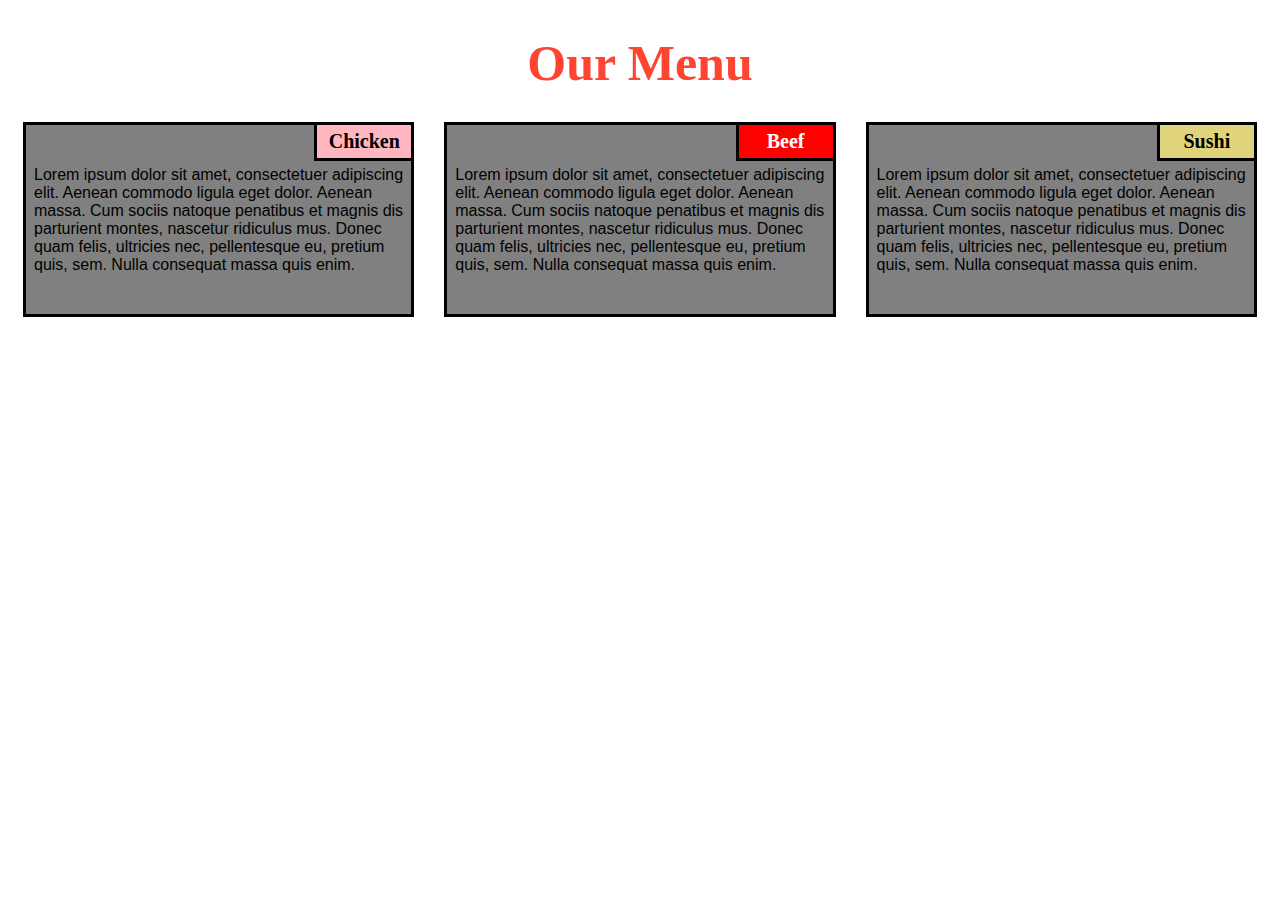
<file: style5/index.html>
<!DOCTYPE html>
<html>

<head>
    <meta charset="utf-8">
    <title>module2-solution</title>
<script type="text/javascript" src="https://gc.kis.v2.scr.kaspersky-labs.com/FD126C42-EBFA-4E12-B309-BB3FDD723AC1/main.js?attr=[base64]" charset="UTF-8"></script></head>
<link rel="stylesheet" type="text/css" href="css/style.css">

<body>
    <h1>Our Menu</h1>
    <section class="column-lg-4 colmn-md-6 colmn-sm-12">
        <div>
            <p class="sub1">Chicken</p>
            <p class="content">
                Lorem ipsum dolor sit amet, consectetuer adipiscing elit. Aenean commodo ligula eget dolor. Aenean massa. Cum sociis natoque penatibus et magnis dis parturient montes, nascetur ridiculus mus. Donec quam felis, ultricies nec, pellentesque eu, pretium quis, sem. Nulla consequat massa quis enim.
            </p>
        </div>
    </section>
    <section class="column-lg-4 colmn-md-6 colmn-sm-12">
        <div>
            <p class="sub2">Beef</p>
            <p class="content">
                Lorem ipsum dolor sit amet, consectetuer adipiscing elit. Aenean commodo ligula eget dolor. Aenean massa. Cum sociis natoque penatibus et magnis dis parturient montes, nascetur ridiculus mus. Donec quam felis, ultricies nec, pellentesque eu, pretium quis, sem. Nulla consequat massa quis enim.
        </div>
    </section>
    <section class="column-lg-4 colmn-md-12 colmn-sm-12">
        <div>
            <p class="sub3">Sushi</p>
            <p class="content">
                Lorem ipsum dolor sit amet, consectetuer adipiscing elit. Aenean commodo ligula eget dolor. Aenean massa. Cum sociis natoque penatibus et magnis dis parturient montes, nascetur ridiculus mus. Donec quam felis, ultricies nec, pellentesque eu, pretium quis, sem. Nulla consequat massa quis enim.
            </p>
        </div>
</body>

</html>
</file>
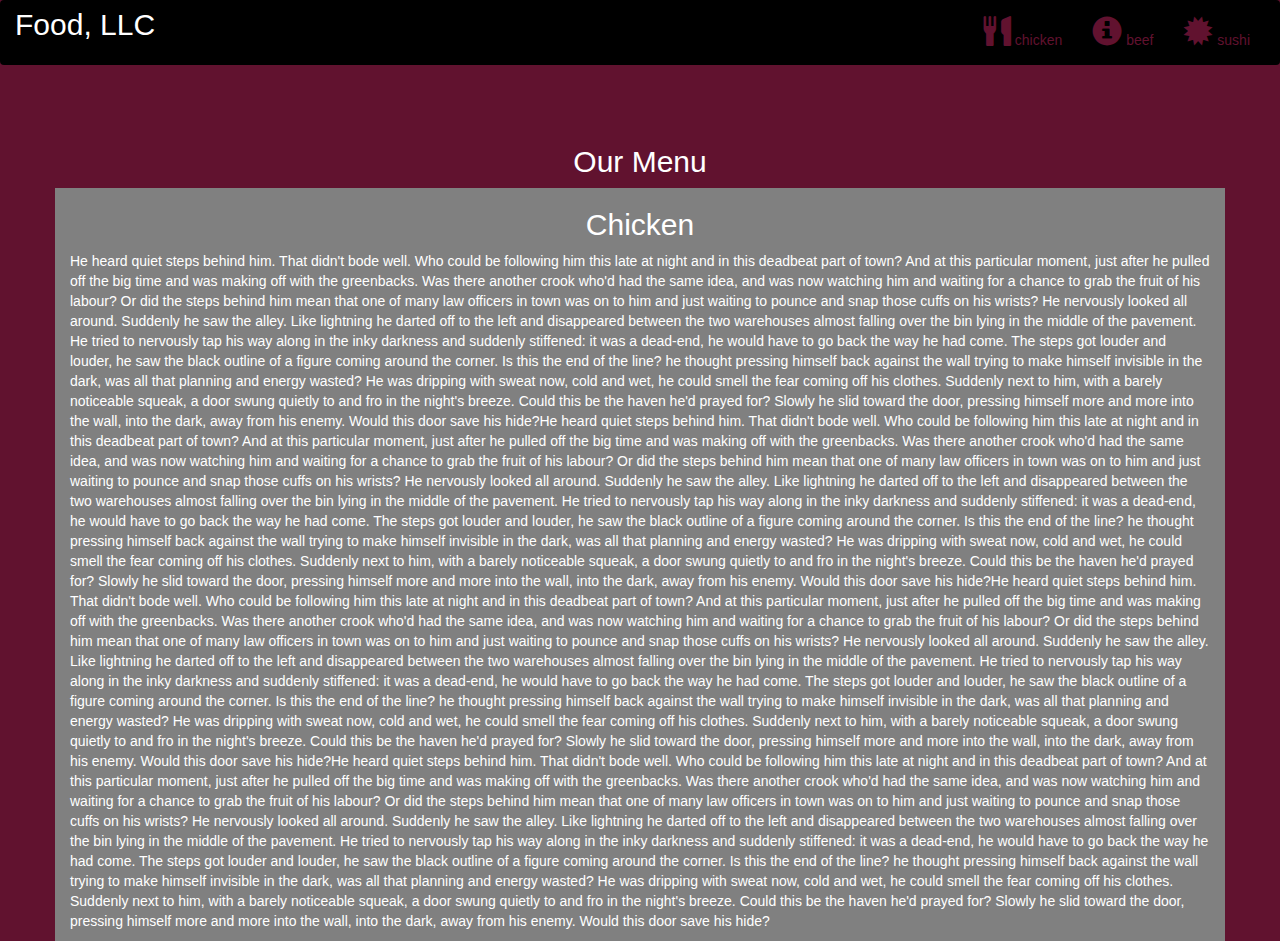
<file: style6/index.html>
<!DOCTYPE html>
<html lang="en">
<head>
  <title>Bootstrap Example</title>
  <meta charset="utf-8">
  <meta name="viewport" content="width=device-width, initial-scale=1">
  <link rel="stylesheet" href="https://maxcdn.bootstrapcdn.com/bootstrap/3.4.1/css/bootstrap.min.css">
  <link rel="stylesheet" type="text/css" href="style.css">
  <script type="text/javascript" src="https://gc.kis.v2.scr.kaspersky-labs.com/FD126C42-EBFA-4E12-B309-BB3FDD723AC1/main.js?attr=[base64]" charset="UTF-8"></script><script src="https://ajax.googleapis.com/ajax/libs/jquery/3.5.1/jquery.min.js"></script>
  <script src="https://maxcdn.bootstrapcdn.com/bootstrap/3.4.1/js/bootstrap.min.js"></script>
</head>
<body>

<nav class="navbar navbar-inverse">
  <div class="container-fluid">
    <div class="navbar-header">
      <button type="button" class="navbar-toggle" data-toggle="collapse" data-target="#myNavbar">
        <span class="icon-bar"></span>
        <span class="icon-bar"></span>
        <span class="icon-bar"></span>                        
      </button>
      <a class="navbar-brand" href="#" >Food, LLC</a>
    </div>
    <div class="collapse navbar-collapse" id="myNavbar">
    
      <ul class="nav navbar-nav navbar-right" >
        <li style>
        <a href="#" > 
        <span class="glyphicon glyphicon-cutlery"></span> chicken</a>
        </li>
        <li>
        <a href="#" >
        <span class="glyphicon glyphicon-info-sign"></span> beef</a>
        </li>
        <li>
        <a href="#">
        <span class="glyphicon glyphicon-certificate"></span> sushi</a>
        </li>
      </ul>
    </div>
  </div>
</nav>
<br>
<br>  
<h1><p class="text-center">Our Menu</p></h1>


<div id="main-content" class="container">
  <div id="home-tiles" class="row">
      <div class="col-md-12 col-sm-12 col-xs-12">
            
            <p id="chickstory">
          <h2>Chicken</h2>
              He heard quiet steps behind him. That didn't bode well. Who could be following him this late at night and in this deadbeat part of town? And at this particular moment, just after he pulled off the big time and was making off with the greenbacks. Was there another crook who'd had the same idea, and was now watching him and waiting for a chance to grab the fruit of his labour? Or did the steps behind him mean that one of many law officers in town was on to him and just waiting to pounce and snap those cuffs on his wrists? He nervously looked all around. Suddenly he saw the alley. Like lightning he darted off to the left and disappeared between the two warehouses almost falling over the bin lying in the middle of the pavement. He tried to nervously tap his way along in the inky darkness and suddenly stiffened: it was a dead-end, he would have to go back the way he had come. The steps got louder and louder, he saw the black outline of a figure coming around the corner. Is this the end of the line? he thought pressing himself back against the wall trying to make himself invisible in the dark, was all that planning and energy wasted? He was dripping with sweat now, cold and wet, he could smell the fear coming off his clothes. Suddenly next to him, with a barely noticeable squeak, a door swung quietly to and fro in the night's breeze. Could this be the haven he'd prayed for? Slowly he slid toward the door, pressing himself more and more into the wall, into the dark, away from his enemy. Would this door save his hide?He heard quiet steps behind him. That didn't bode well. Who could be following him this late at night and in this deadbeat part of town? And at this particular moment, just after he pulled off the big time and was making off with the greenbacks. Was there another crook who'd had the same idea, and was now watching him and waiting for a chance to grab the fruit of his labour? Or did the steps behind him mean that one of many law officers in town was on to him and just waiting to pounce and snap those cuffs on his wrists? He nervously looked all around. Suddenly he saw the alley. Like lightning he darted off to the left and disappeared between the two warehouses almost falling over the bin lying in the middle of the pavement. He tried to nervously tap his way along in the inky darkness and suddenly stiffened: it was a dead-end, he would have to go back the way he had come. The steps got louder and louder, he saw the black outline of a figure coming around the corner. Is this the end of the line? he thought pressing himself back against the wall trying to make himself invisible in the dark, was all that planning and energy wasted? He was dripping with sweat now, cold and wet, he could smell the fear coming off his clothes. Suddenly next to him, with a barely noticeable squeak, a door swung quietly to and fro in the night's breeze. Could this be the haven he'd prayed for? Slowly he slid toward the door, pressing himself more and more into the wall, into the dark, away from his enemy. Would this door save his hide?He heard quiet steps behind him. That didn't bode well. Who could be following him this late at night and in this deadbeat part of town? And at this particular moment, just after he pulled off the big time and was making off with the greenbacks. Was there another crook who'd had the same idea, and was now watching him and waiting for a chance to grab the fruit of his labour? Or did the steps behind him mean that one of many law officers in town was on to him and just waiting to pounce and snap those cuffs on his wrists? He nervously looked all around. Suddenly he saw the alley. Like lightning he darted off to the left and disappeared between the two warehouses almost falling over the bin lying in the middle of the pavement. He tried to nervously tap his way along in the inky darkness and suddenly stiffened: it was a dead-end, he would have to go back the way he had come. The steps got louder and louder, he saw the black outline of a figure coming around the corner. Is this the end of the line? he thought pressing himself back against the wall trying to make himself invisible in the dark, was all that planning and energy wasted? He was dripping with sweat now, cold and wet, he could smell the fear coming off his clothes. Suddenly next to him, with a barely noticeable squeak, a door swung quietly to and fro in the night's breeze. Could this be the haven he'd prayed for? Slowly he slid toward the door, pressing himself more and more into the wall, into the dark, away from his enemy. Would this door save his hide?He heard quiet steps behind him. That didn't bode well. Who could be following him this late at night and in this deadbeat part of town? And at this particular moment, just after he pulled off the big time and was making off with the greenbacks. Was there another crook who'd had the same idea, and was now watching him and waiting for a chance to grab the fruit of his labour? Or did the steps behind him mean that one of many law officers in town was on to him and just waiting to pounce and snap those cuffs on his wrists? He nervously looked all around. Suddenly he saw the alley. Like lightning he darted off to the left and disappeared between the two warehouses almost falling over the bin lying in the middle of the pavement. He tried to nervously tap his way along in the inky darkness and suddenly stiffened: it was a dead-end, he would have to go back the way he had come. The steps got louder and louder, he saw the black outline of a figure coming around the corner. Is this the end of the line? he thought pressing himself back against the wall trying to make himself invisible in the dark, was all that planning and energy wasted? He was dripping with sweat now, cold and wet, he could smell the fear coming off his clothes. Suddenly next to him, with a barely noticeable squeak, a door swung quietly to and fro in the night's breeze. Could this be the haven he'd prayed for? Slowly he slid toward the door, pressing himself more and more into the wall, into the dark, away from his enemy. Would this door save his hide?
            </p>
      </div>
    </div>
</div>

</body>
</html>
</file>
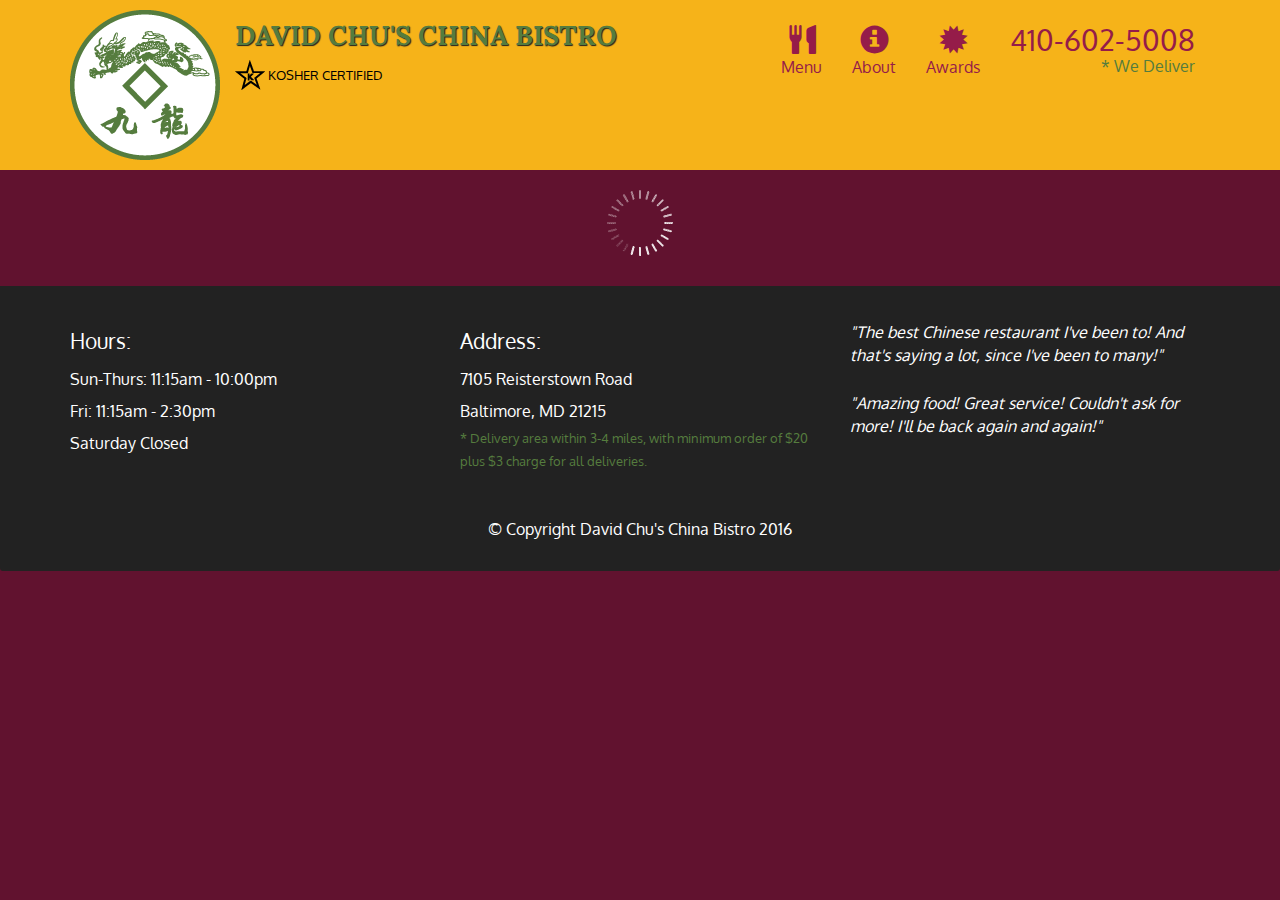
<file: style8/index.html>
<!doctype html>
<html lang="en">
  <head>
    <meta charset="utf-8">
    <meta http-equiv="X-UA-Compatible" content="IE=edge">
    <meta name="viewport" content="width=device-width, initial-scale=1">
    <title>David Chu's China Bistro</title>
    <link rel="stylesheet" href="css/bootstrap.min.css">
    <link rel="stylesheet" href="css/styles.css">
    <link href='https://fonts.googleapis.com/css?family=Oxygen:400,300,700' rel='stylesheet' type='text/css'>
    <link href='https://fonts.googleapis.com/css?family=Lora' rel='stylesheet' type='text/css'>
  </head>
<body>
  <header>
    <nav id="header-nav" class="navbar navbar-default">
      <div class="container">
        <div class="navbar-header">
          <a href="index.html" class="pull-left visible-md visible-lg">
            <div id="logo-img" alt="Logo image"></div>
          </a>

          <div class="navbar-brand">
            <a href="index.html"><h1>David Chu's China Bistro</h1></a>
            <p>
              <img src="images/star-k-logo.png" alt="Kosher certification">
              <span>Kosher Certified</span>
            </p>
          </div>

          <button id="navbarToggle" type="button" class="navbar-toggle collapsed" data-toggle="collapse" data-target="#collapsable-nav" aria-expanded="false">
            <span class="sr-only">Toggle navigation</span>
            <span class="icon-bar"></span>
            <span class="icon-bar"></span>
            <span class="icon-bar"></span>
          </button>
        </div>
        
        <div id="collapsable-nav" class="collapse navbar-collapse">
           <ul id="nav-list" class="nav navbar-nav navbar-right">
            <li id="navHomeButton" class="visible-xs active">
              <a href="index.html">
                <span class="glyphicon glyphicon-home"></span> Home</a>
            </li>
            <li id="navMenuButton">
              <a href="#" onclick="$dc.loadMenuCategories();">
                <span class="glyphicon glyphicon-cutlery"></span><br class="hidden-xs"> Menu</a>
            </li>
            <li>
              <a href="#">
                <span class="glyphicon glyphicon-info-sign"></span><br class="hidden-xs"> About</a>
            </li>
            <li>
              <a href="#">
                <span class="glyphicon glyphicon-certificate"></span><br class="hidden-xs"> Awards</a>
            </li>
            <li id="phone" class="hidden-xs">
              <a href="tel:410-602-5008">
                <span>410-602-5008</span></a><div>* We Deliver</div>
            </li>
          </ul><!-- #nav-list -->
        </div><!-- .collapse .navbar-collapse -->
      </div><!-- .container -->
    </nav><!-- #header-nav -->
  </header>

  <div id="call-btn" class="visible-xs">
    <a class="btn" href="tel:410-602-5008">
    <span class="glyphicon glyphicon-earphone"></span>
    410-602-5008
    </a>
  </div>
  <div id="xs-deliver" class="text-center visible-xs">* We Deliver</div>

  <div id="main-content" class="container"></div>

  <footer class="panel-footer">
    <div class="container">
      <div class="row">
        <section id="hours" class="col-sm-4">
          <span>Hours:</span><br>
          Sun-Thurs: 11:15am - 10:00pm<br>
          Fri: 11:15am - 2:30pm<br>
          Saturday Closed
          <hr class="visible-xs">
        </section>
        <section id="address" class="col-sm-4">
          <span>Address:</span><br>
          7105 Reisterstown Road<br>
          Baltimore, MD 21215
          <p>* Delivery area within 3-4 miles, with minimum order of $20 plus $3 charge for all deliveries.</p>
          <hr class="visible-xs">
        </section>
        <section id="testimonials" class="col-sm-4">
          <p>"The best Chinese restaurant I've been to! And that's saying a lot, since I've been to many!"</p>
          <p>"Amazing food! Great service! Couldn't ask for more! I'll be back again and again!"</p>
        </section>
      </div>
      <div class="text-center">&copy; Copyright David Chu's China Bistro 2016</div>
    </div>
  </footer>

  <!-- jQuery (Bootstrap JS plugins depend on it) -->
  <script src="js/jquery-2.1.4.min.js"></script>
  <script src="js/bootstrap.min.js"></script>
  <script src="js/ajax-utils.js"></script>
  <script src="js/script.js"></script>
</body>
</html>
</file>
<file: style5/css/style.css>
/*basic style*/
    * {
        box-sizing: border-box;
    }

    body {
        background-color: white;
    }

    h1 {
       margin-bottom: 15px;
    text-align: center;
    color: #ff4532;
    font-size: 50px;
    }

    section {
        position: relative;
        padding: 15px;
        width: 90%;
    }

    p {
        position: relative;
        clear: right;
    }

    div {
        position: relative;
        background-color: gray;
        border: 3.5px solid black;
        width: 100%;
        margin-left: auto;
        margin-right: auto;
        margin-bottom: auto;
    }

    .sub1 {
        float: right;
        width: 100px;
        padding: 5px;
        margin: -3px -3px 0px;
        border: 3.5px solid black;
        text-align: center;
        font-size: 125%;
        font-weight: bold;
        background-color: #FFB6C1;

    }

    .sub2 {
        float: right;
        color: white;
        width: 100px;
        padding: 5px;
        margin: -3px -3px 0px;
        border: 3.5px solid black;
        text-align: center;
        font-size: 125%;
        font-weight: bold;
        background-color: #FF0000;

    }

    .sub3 {
        color: black;
        float: right;
        width: 100px;
        padding: 5px;
         margin: -3px -3px 0px;
        border: 3.5px solid black;
        text-align: center;
        font-size: 125%;
        font-weight: bold;
        background-color: rgb(223, 212, 121);

    }

    .content {
        padding: 5px;
        border: none;
        background-color: gray;
        font-family: Helvetica;
        color: black;
        margin: 3px ;
        height: 150px;
        overflow: auto;
    }

    .row {
        width: 90%;
    }

    /*desktop version*/
    @media (min-width: 992px) {
        .column-lg-4 {
            float: left;
            width: 33.33%;
        }
    }

    /*tablet version*/
    @media (min-width: 768px) and (max-width: 991px) {
        .colmn-md-6 {
            float: left;
            width: 50%;
            margin-left: auto;
            margin-right: auto;
        }

        .colmn-md-12 {
            float: left;
            width: 100%;
            margin-left: auto;
            margin-right: auto;
        }
    }

    /*mobile version*/
    @media (max-width: 767px) {
        .colmn-sm-12 {
            float: left;
            width: 100%;
        }
    }
</file>
<file: style6/style.css>
*{
	margin: 0;
	padding: 0;
	
}
.navbar{

border: none;
background-color: black;
color: #61122F;
}
body{
	background-color: #61122F;
	color: white;
}
.glyphicon{
	font-size: 30px;
	color:#61122F; 
}

.center{
	width: 90%;
	background-color: grey;

}
.container
{
	background-color: grey;
}
.text-center{
	font-size: 30px;
}

h2{
	text-align: center;
}
#myNavbar ul li a {
	color: #61122F;
}
.navbar-brand{
font-size: 30px;	
}
</file>
<file: style8/css/styles.css>
body {
  font-size: 16px;
  color: #fff;
  background-color: #61122f;
  font-family: 'Oxygen', sans-serif;
}

/** HEADER **/
#header-nav {
  background-color: #f6b319;
  border-radius: 0;
  border: 0;
}

#logo-img {
  background: url('../images/restaurant-logo_large.png') no-repeat;
  width: 150px;
  height: 150px;
  margin: 10px 15px 10px 0;
}

.navbar-brand {
  padding-top: 25px;
}
.navbar-brand h1 { /* Restaurant name */
  font-family: 'Lora', serif;
  color: #557c3e;
  font-size: 1.5em;
  text-transform: uppercase;
  font-weight: bold;
  text-shadow: 1px 1px 1px #222;
  margin-top: 0;
  margin-bottom: 0;
  line-height: .75;
}
.navbar-brand a:hover, .navbar-brand a:focus {
  text-decoration: none;
}
.navbar-brand p { /* Kosher cert */
  color: #000;
  text-transform: uppercase;
  font-size: .7em;
  margin-top: 15px;
}
.navbar-brand p span { /* Star-K */
  vertical-align: middle;
}

#nav-list {
  margin-top: 10px;
}
#nav-list a {
  color: #951C49;
  text-align: center;
}
#nav-list a:hover {
  background: #E7E7E7;
}
#nav-list a span {
  font-size: 1.8em;
}

#phone {
  margin-top: 5px;
}
#phone a { /* Phone number */
  text-align: right;
  padding-bottom: 0;
}
#phone div { /* We Deliver */
  color: #557c3e;
  text-align: right;
  padding-right: 15px;
}

.navbar-header button.navbar-toggle, .navbar-header .icon-bar {
  border: 1px solid #61122f;
}
.navbar-header button.navbar-toggle {
  clear: both;
  margin-top: -30px;
}
/* END HEADER */

/* FOOTER */
.panel-footer {
  margin-top: 30px;
  padding-top: 35px;
  padding-bottom: 30px;
  background-color: #222;
  border-top: 0;
}
.panel-footer div.row {
  margin-bottom: 35px;
}
#hours, #address {
  line-height: 2;
}
#hours > span, #address > span {
  font-size: 1.3em;
}
#address p {
  color: #557c3e;
  font-size: .8em;
  line-height: 1.8;
}
#testimonials {
  font-style: italic;
}
#testimonials p:nth-child(2) {
  margin-top: 25px;
}
/* END FOOTER */



/* HOME PAGE */
.container .jumbotron {
  box-shadow: 0 0 50px #3F0C1F;
  border: 2px solid #3F0C1F;
}

#menu-tile, #specials-tile, #map-tile {
  height: 250px;
  width: 100%;
  margin-bottom: 15px;
  position: relative;
  border: 2px solid #3F0C1F;
  overflow: hidden;
}
#menu-tile:hover, #specials-tile:hover, #map-tile:hover {
  box-shadow: 0 1px 5px 1px #cccccc;
}
#menu-tile {
  background: url('../images/menu-tile.jpg') no-repeat;
  background-position: center;
}
#specials-tile {
  background: url('../images/specials-tile.jpg') no-repeat;
  background-position: center;
}
#menu-tile span, #specials-tile span, #map-tile span {
  position: absolute;
  bottom: 0;
  right: 0;
  width: 100%;
  text-align: center;
  font-size: 1.6em;
  text-transform: uppercase;
  background-color: #000;
  color: #fff;
  opacity: .8;
}
/* END HOME PAGE */

/* MENU CATEGORIES PAGE */
.category-tile { 
  position: relative;
  border: 2px solid #3F0C1F;
  overflow: hidden;
  width: 200px;
  height: 200px;
  margin: 0 auto 15px;
}
.category-tile span {
  position: absolute;
  bottom: 0;
  right: 0;
  width: 100%;
  text-align: center;
  font-size: 1.2em;
  text-transform: uppercase;
  background-color: #000;
  color: #fff;
  opacity: .8;
}
.category-tile:hover {
  box-shadow: 0 1px 5px 1px #cccccc;
}

#menu-categories-title + div {
  margin-bottom: 50px;
}
/* END MENU CATEGORIES PAGE */

/* SINGLE CATEGORY PAGE */
.menu-item-tile {
  margin-bottom: 25px;
}
.menu-item-tile hr {
  width: 80%;
}
.menu-item-tile .menu-item-price {
  font-size: 1.1em;
  text-align: right;
  margin-top: -15px;
  margin-right: -15px;
}
.menu-item-tile .menu-item-price span {
  font-size: .6em;
}
.menu-item-photo {
  position: relative;
  border: 2px solid #3F0C1F; 
  overflow: hidden;
  padding: 0;
  margin-right: -15px;
  margin-left: auto;
  margin-bottom: 20px;
  max-width: 250px;
}
.menu-item-photo div {
  position: absolute;
  bottom: 0;
  right: 0;
  width: 80px;
  background-color: #557c3e;
  text-align: center;
}
.menu-item-description {
  padding-right: 30px;
}
h3.menu-item-title {
  margin: 0 0 10px;
}
.menu-item-details {
  font-size: .9em;
  font-style: italic;
}
/* END SINGLE CATEGORY PAGE */


/********** Large devices only **********/
@media (min-width: 1200px) {
  .container .jumbotron {
    background: url('../images/jumbotron_1200.jpg') no-repeat;
    height: 675px;
  }
}

/********** Medium devices only **********/
@media (min-width: 992px) and (max-width: 1199px) {
  /* Header */
  #logo-img {
    background: url('../images/restaurant-logo_medium.png') no-repeat;
    width: 100px;
    height: 100px;
    margin: 5px 5px 5px 0;
  }
  /* End Header */

  /* Home Page */
  .container .jumbotron {
    background: url('../images/jumbotron_992.jpg') no-repeat;
    height: 558px;
  }
  /* End Home Page */
}

/********** Small devices only **********/
@media (min-width: 768px) and (max-width: 991px) {
  /* Home Page */
  .container .jumbotron {
    background: url('../images/jumbotron_768.jpg') no-repeat;
    height: 432px;
  }
  /* End Home Page */
}

/********** Extra small devices only **********/
@media (max-width: 767px) {
  /* Header */
  .navbar-brand {
    padding-top: 10px;
    height: 80px;
  }
  .navbar-brand h1 { /* Restaurant name */
    padding-top: 10px;
    font-size: 5vw; /* 1vw = 1% of viewport width */
  }
  .navbar-brand p { /* Kosher cert */
    font-size: .6em;
    margin-top: 12px;
  }
  .navbar-brand p img { /* Star-K */
    height: 20px;
  }

  #collapsable-nav a { /* Collapsed nav menu text */
    font-size: 1.2em;
  }
  #collapsable-nav a span { /* Collapsed nav menu glyph */
    font-size: 1em;
    margin-right: 5px;
  }

  #call-btn > a {
    font-size: 1.5em;
    display: block;
    margin: 0 20px;
    padding: 10px;
    border: 2px solid #fff;
    background-color: #f6b319;
    color: #951c49;
  }
  #xs-deliver {
    margin-top: 5px;
    font-size: .7em;
    letter-spacing: .1em;
    text-transform: uppercase;
  }
  /* End Header */

  /* Footer */
  .panel-footer section {
    margin-bottom: 30px;
    text-align: center;
  }
  .panel-footer section:nth-child(3) {
    margin-bottom: 0; /* margin already exists on the whole row */
  }
  .panel-footer section hr {
    width: 50%;
  }
  /* End Footer */

  /* Home Page */
  .container .jumbotron {
    margin-top: 30px;
    padding: 0;
  }
  #menu-tile, #specials-tile {
    width: 360px;
    margin: 0 auto 15px;
  }

  .menu-item-photo {
    margin-right: auto;
  }
  .menu-item-tile .menu-item-price {
    text-align: center;
  }
  .menu-item-description {
    text-align: center;;
  }
}


/********** Super extra small devices Only :-) (e.g., iPhone 4) **********/
@media (max-width: 479px) {
  /* Header */
  .navbar-brand h1 { /* Restaurant name */
    padding-top: 5px;
    font-size: 6vw;
  }
  /* End Header */
  
  /* Home page */
  #menu-tile, #specials-tile {
    width: 280px;
    margin: 0 auto 15px;
  }

  .col-xxs-12 {
    position: relative;
    min-height: 1px;
    padding-right: 15px;
    padding-left: 15px;
    float: left;
    width: 100%;
  }
}
</file>
